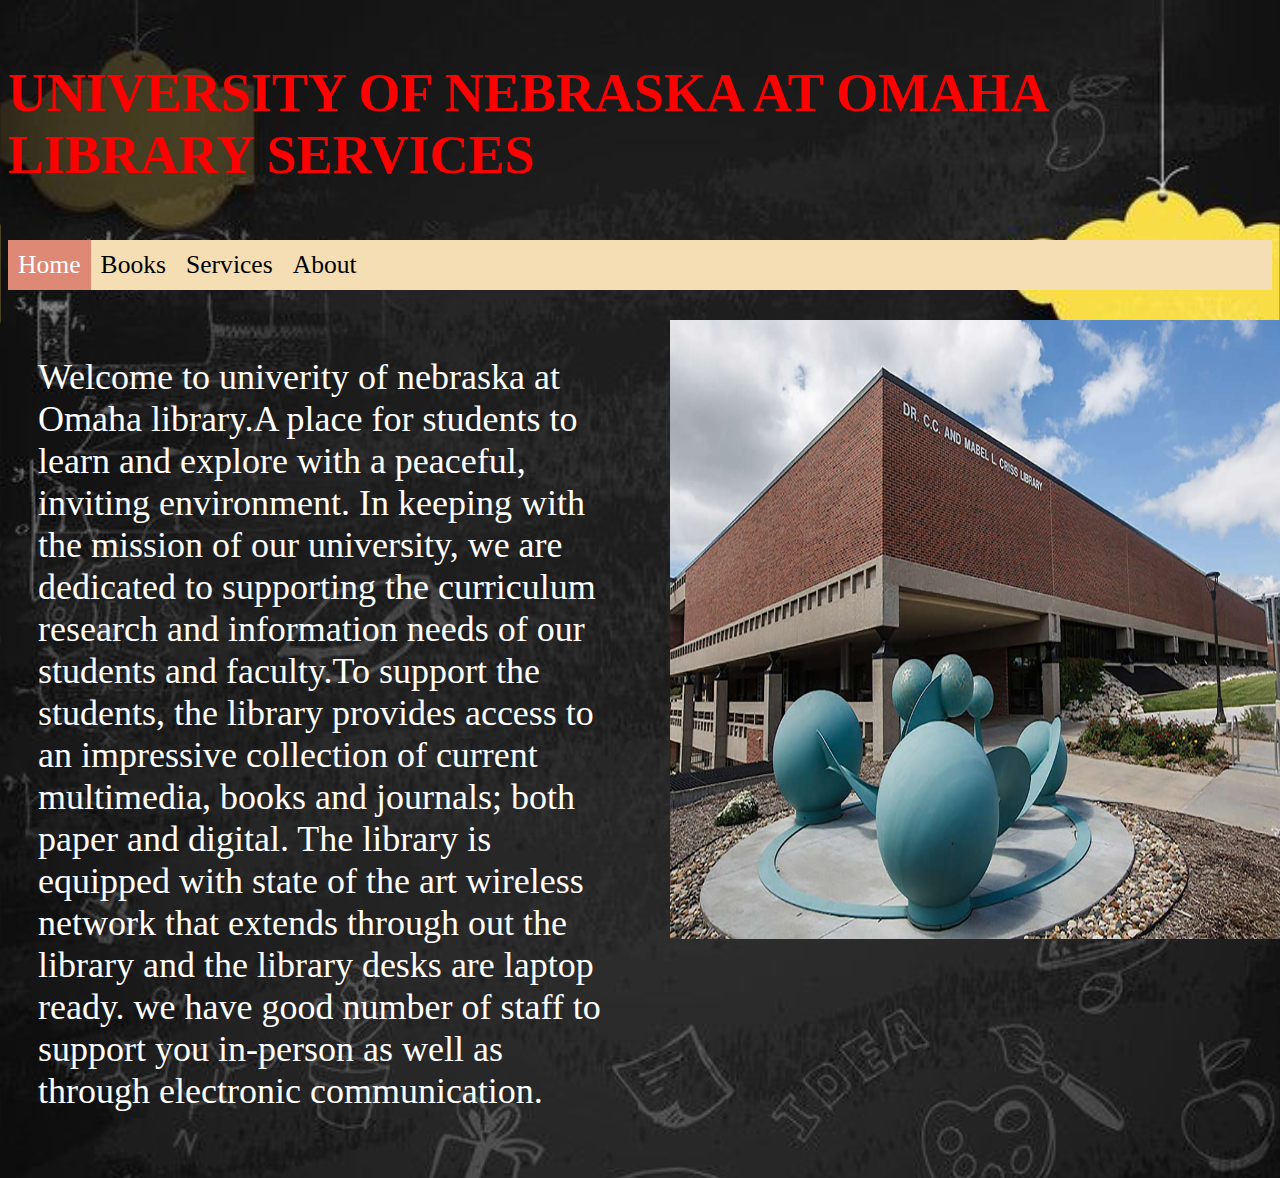
<file: index.html>
<html>
   <head>
      <meta charset ="utf-8">
      <title> Akhila Pillalamarri | Student </title>
      <link href="projectcss.css" rel="stylesheet" type="text/css"/>
      <style>
      </style>
   </head>
   <body class="bodystyle">
      <header >
	  <br>
         <h1 style="font-size:6vh; color:red;">UNIVERSITY OF NEBRASKA AT OMAHA LIBRARY SERVICES</h1>
         <br>
      </header>
	  <div class="menu" >
         <a class="onlink" href="Home.html">Home</a>
         <a href="Books.html">Books</a>
         <a href="Services.html">Services</a> 
		 <a href="About.html">About</a>
      </div>
	  <div style="width:50%; float:left;">
		<p  style="color:white;padding:30px;font-size:4vh">Welcome to univerity of nebraska at Omaha library.A place for students to learn and explore with a peaceful, inviting environment. In keeping with the mission of our university, we are dedicated to  
               supporting the curriculum research and information needs of our students and faculty.To support the students, the library provides access to an impressive collection of current multimedia, books and journals; both paper and digital. The library is equipped with state of the art wireless network that extends through out the library and the library desks are laptop ready. we have good number of staff to support you in-person as well as through electronic communication.
            </p>
	  </div>
	  <div style="width:50%; float:left;">
		<img src="libraryimage.jpg" style="
    height: 70%;
    width: 100%;
	padding:30px;
" />
	  </div>
      
   </body>
</html>
</file>
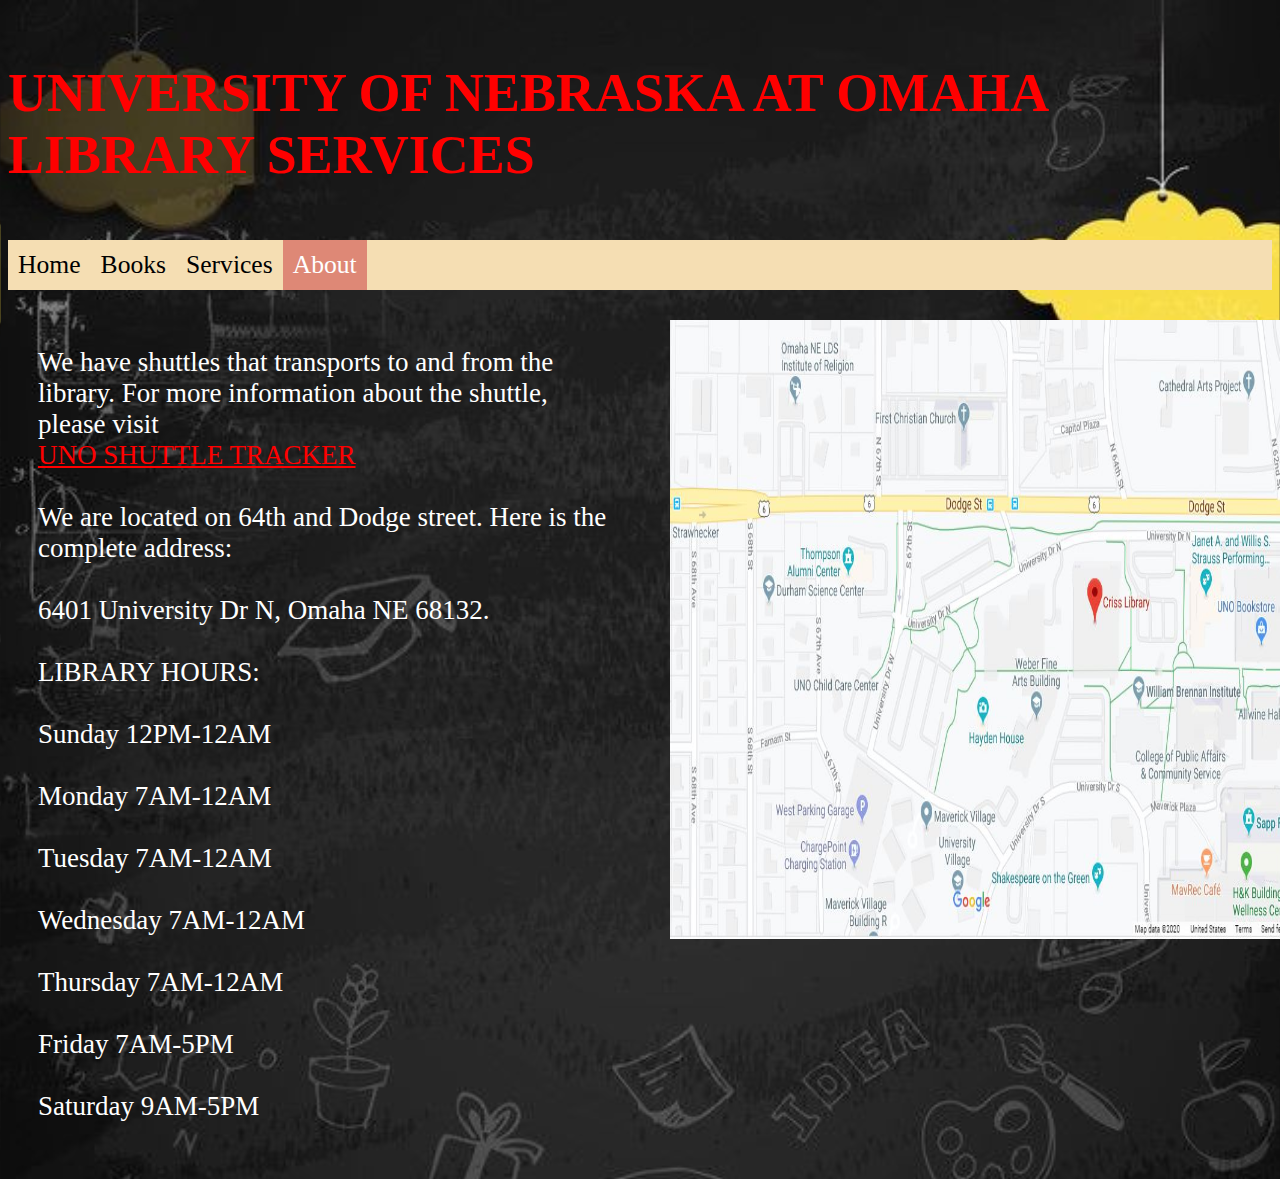
<file: About.html>
<html>
   <head>
      <meta charset ="utf-8">
      <title> Akhila Pillalamarri | Student </title>
      <link href="projectcss.css" rel="stylesheet" type="text/css"/>
      <style>
      </style>
   </head>
   <body class="bodystyle">
      <header >
	  <br>
         <h1 style="font-size:6vh; color:red;">UNIVERSITY OF NEBRASKA AT OMAHA LIBRARY SERVICES</h1>
         <br>
      </header>
	  <div class="menu" >
         <a href="Home.html">Home</a>
         <a href="Books.html">Books</a>
         <a href="Services.html">Services</a> 
		 <a class="onlink" href="About.html">About</a>
      </div>
	  <div style="width:50%; float:left;">
		<p  style="color:white;padding:30px;font-size:3vh">We have shuttles that transports to and from the library. For more information about the shuttle, please visit
<br><a href="https://unomaha.ridesystems.net/" style="color:red">UNO SHUTTLE TRACKER</a></br>

<br>We are located on 64th and Dodge street. Here is the complete address:</br>
<br>6401 University Dr N, Omaha NE 68132.</br>
<br>LIBRARY HOURS: </br>
<br>Sunday 		12PM-12AM</br>
<br>Monday 		7AM-12AM</br>
<br>Tuesday		7AM-12AM</br>
<br>Wednesday 	7AM-12AM</br>
<br>Thursday	7AM-12AM</br>
<br>Friday		7AM-5PM</br>
<br>Saturday	9AM-5PM</br></p>
	  </div>
	  <div style="width:50%; float:left;">
		<img src="aboutimage.JPG" style="
    height: 70%;
    width: 100%;
	padding:30px;
" />
	  </div>
      
   </body>
</html>
</file>
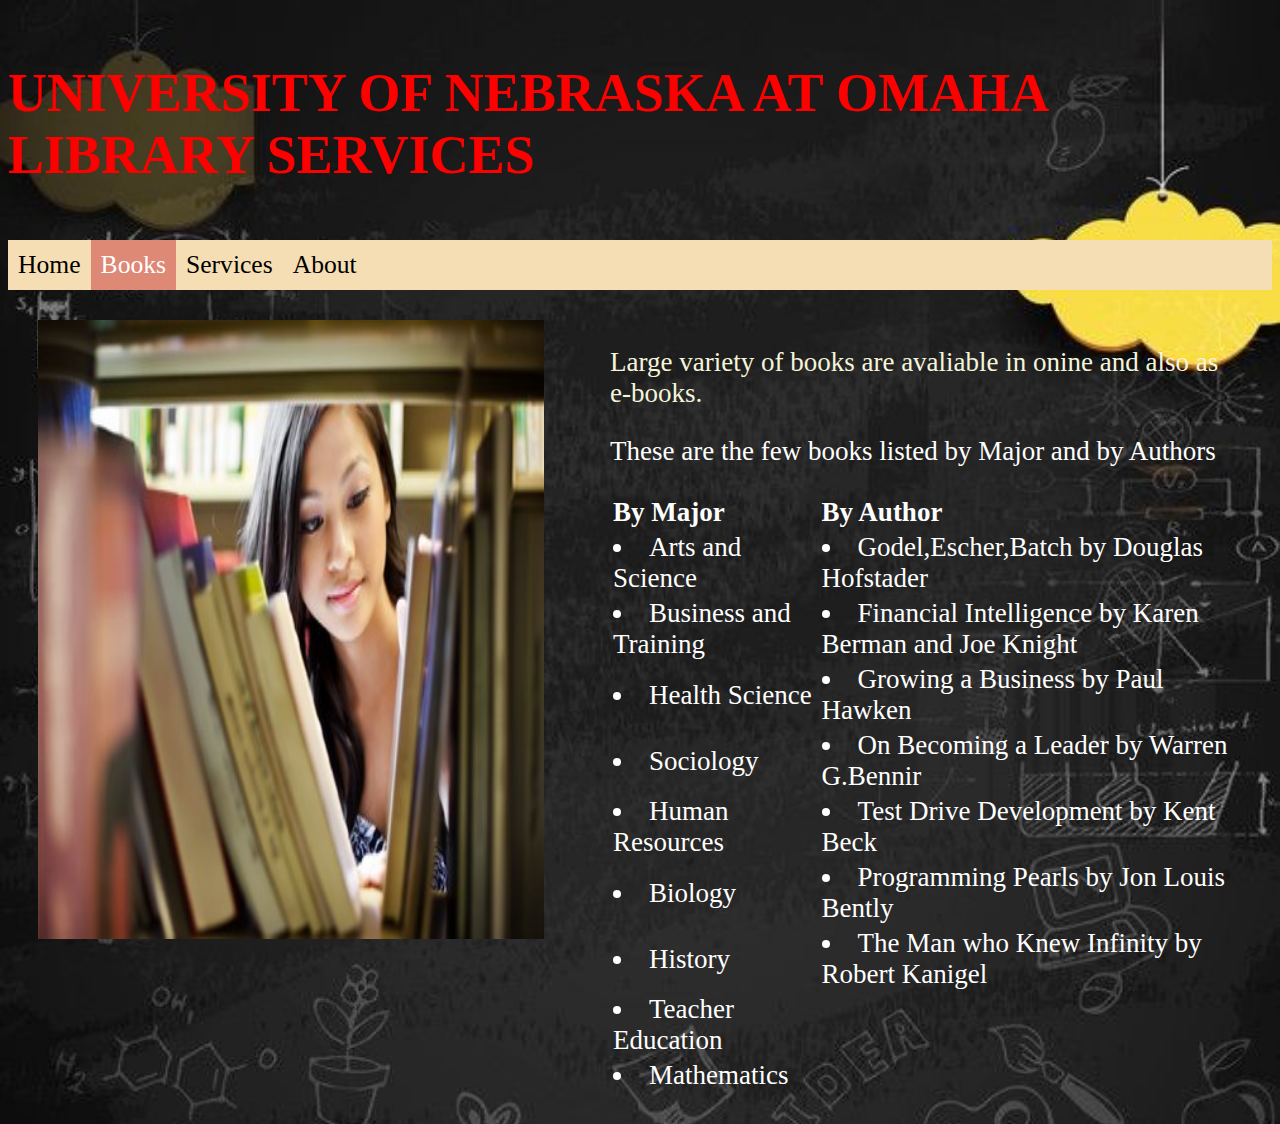
<file: Books.html>
<html>
   <head>
      <meta charset ="utf-8">
      <title> Akhila Pillalamarri | Student </title>
      <link href="projectcss.css" rel="stylesheet" type="text/css"/>
      <style>
      </style>
   </head>
  <body class="bodystyle">
      <header >
	  <br>
         <h1 style="font-size:6vh; color:red;">UNIVERSITY OF NEBRASKA AT OMAHA LIBRARY SERVICES</h1>
         <br>
      </header>
	  <div class="menu" >
         <a href="Home.html">Home</a>
         <a class="onlink" href="Books.html">Books</a>
         <a href="Services.html">Services</a> 
		 <a href="About.html">About</a>
      </div>
	   <div style="width:40%; float:left;">
		<img src="Books.jpg" style="
    height: 70%;
    width: 100%;
	padding:30px;
" />
	  </div>
	  <div style="width:50%; float:right;padding:30px;">
		
	
  <div style="color:white;font-size:3vh">   
	
	<p class="booksheader">Large variety of books are avaliable in onine and also as e-books.</p> <p>These are the few books listed by Major and by Authors</p>
	<table style="width:100%;color:white;font-size:3vh">
    <tr>
    <th align= "left">By Major</th>
    <th align= "left">By Author</th> 
   </tr>
  <tr>
    <td><li> Arts and Science</li></td>
    <td><li> Godel,Escher,Batch by Douglas Hofstader</li></td>
   </tr>
  <tr>
    <td><li> Business and Training</li></td>
    <td><li> Financial Intelligence by Karen Berman and Joe Knight</li></td>
   </tr>
  <tr>
    <td><li> Health Science</li></td>
    <td><li> Growing a Business by Paul Hawken</li></td>
   </tr>
     <tr>
    <td><li> Sociology</li></td>
    <td><li> On Becoming a Leader by Warren G.Bennir</li></td>
   </tr>
     <tr>
    <td><li> Human Resources</li></td>
    <td><li> Test Drive Development by Kent Beck</li></td>
   </tr>
     <tr>
    <td><li> Biology</li></td>
    <td><li> Programming Pearls by Jon Louis Bently</li></td>
   </tr>
     <tr>
    <td><li> History</li></td>
    <td><li> The Man who Knew Infinity by Robert Kanigel</li></td>
   </tr>
   <tr>
    <td><li> Teacher Education</li></td>
    </tr>
   <tr>
    <td><li> Mathematics</li></td>
   </tr>
</table>
	
  </div>

	  </div>
	 
      
   </body>
</html>
</file>
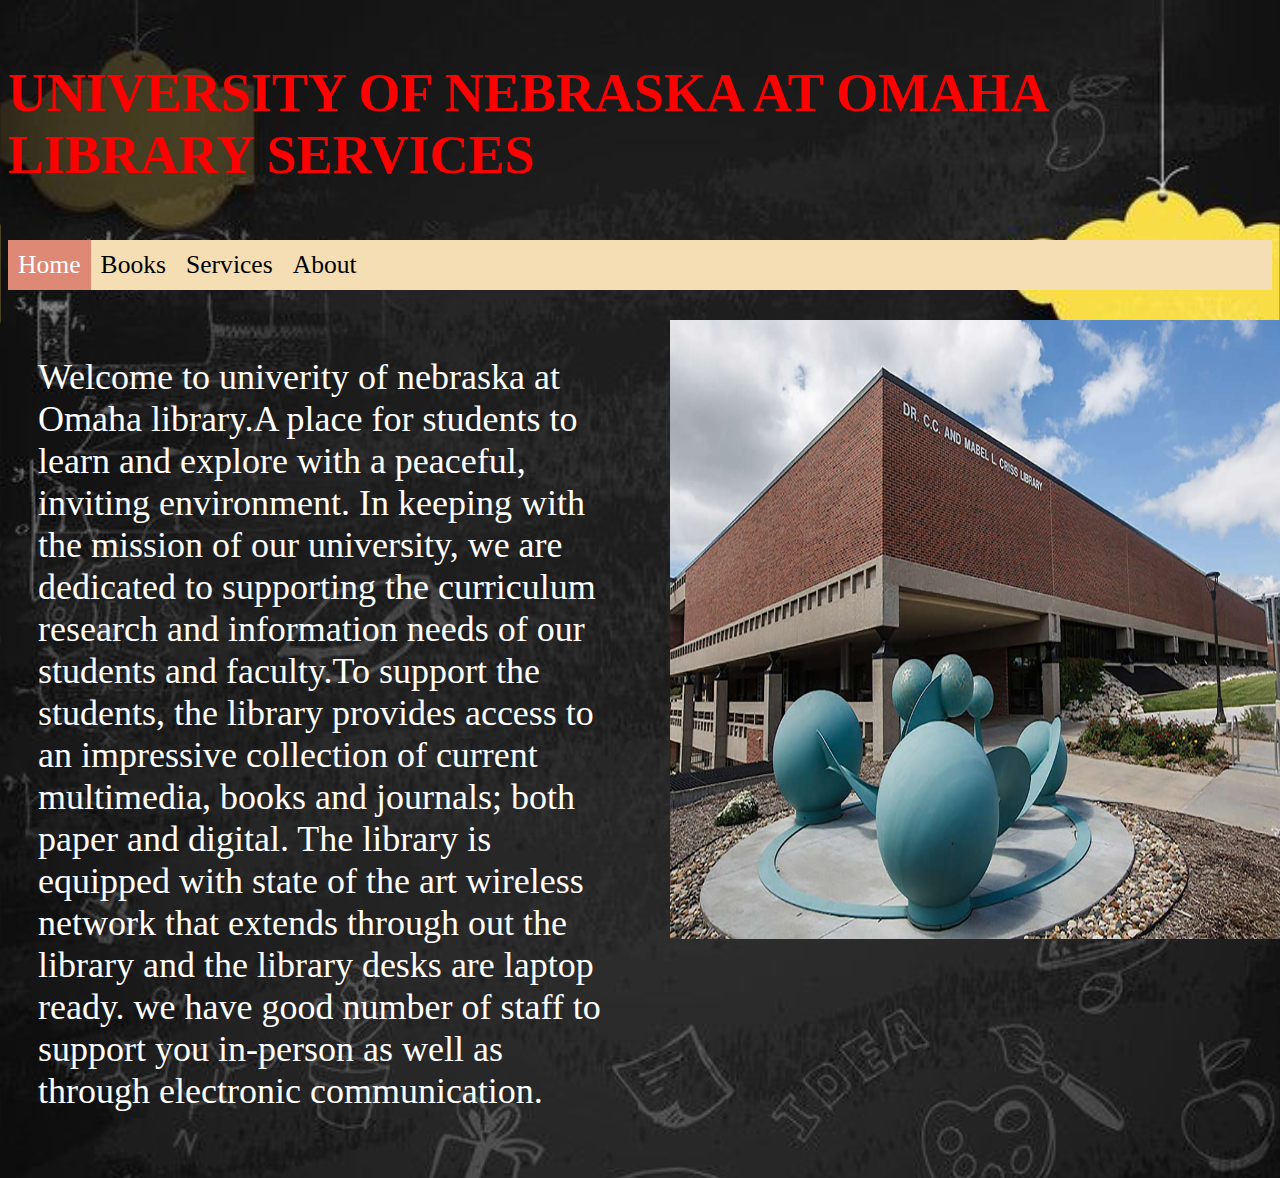
<file: Home.html>
<html>
   <head>
      <meta charset ="utf-8">
      <title> Akhila Pillalamarri | Student </title>
      <link href="projectcss.css" rel="stylesheet" type="text/css"/>
      <style>
      </style>
   </head>
  <body class="bodystyle">
      <header >
	  <br>
         <h1 style="font-size:6vh; color:red;">UNIVERSITY OF NEBRASKA AT OMAHA LIBRARY SERVICES</h1>
         <br>
      </header>
	  <div class="menu" >
         <a class="onlink" href="Home.html">Home</a>
         <a href="Books.html">Books</a>
         <a href="Services.html">Services</a> 
		 <a href="About.html">About</a>
      </div>
	  <div style="width:50%; float:left;">
		<p  style="color:white;padding:30px;font-size:4vh">Welcome to univerity of nebraska at Omaha library.A place for students to learn and explore with a peaceful, inviting environment. In keeping with the mission of our university, we are dedicated to  
               supporting the curriculum research and information needs of our students and faculty.To support the students, the library provides access to an impressive collection of current multimedia, books and journals; both paper and digital. The library is equipped with state of the art wireless network that extends through out the library and the library desks are laptop ready. we have good number of staff to support you in-person as well as through electronic communication.
            </p>
	  </div>
	  <div style="width:50%; float:left;">
		<img src="libraryimage.jpg" style="
    height: 70%;
    width: 100%;
	padding:30px;
" />
	  </div>
      
   </body>
</html>
</file>
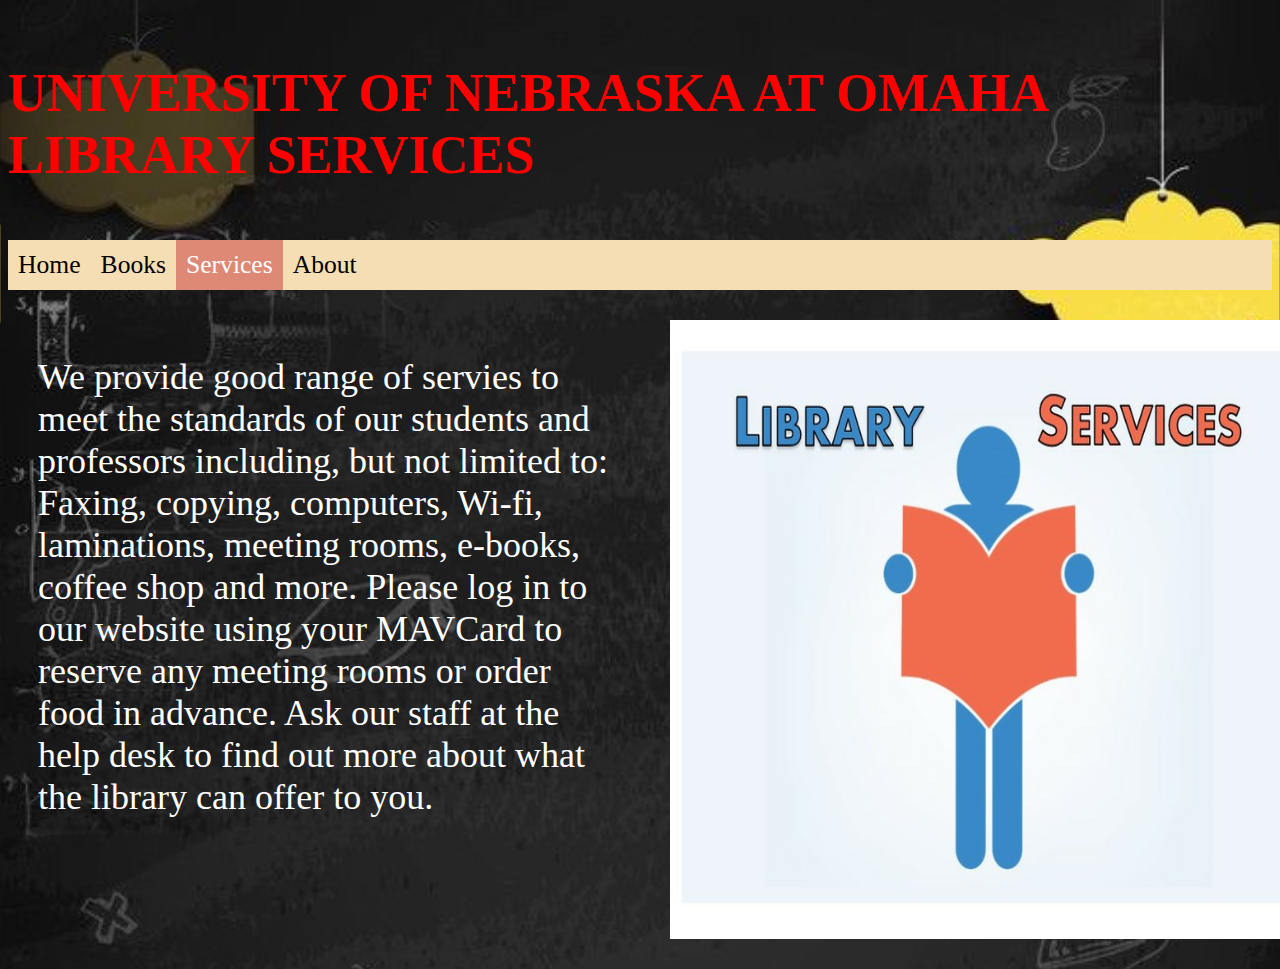
<file: Services.html>
<html>
   <head>
      <meta charset ="utf-8">
      <title> Akhila Pillalamarri | Student </title>
      <link href="projectcss.css" rel="stylesheet" type="text/css"/>
      <style>
      </style>
   </head>
   <body class="bodystyle">
      <header >
	  <br>
         <h1 style="font-size:6vh; color:red;">UNIVERSITY OF NEBRASKA AT OMAHA LIBRARY SERVICES</h1>
         <br>
      </header>
	  <div class="menu" >
         <a href="Home.html">Home</a>
         <a href="Books.html">Books</a>
         <a class="onlink" href="Services.html">Services</a> 
		 <a href="About.html">About</a>
      </div>
	  
	  <div style="width:50%; float:left;">
		<p  style="color:white;padding:30px;font-size:4vh">We provide good range of servies to meet the standards of our students and professors including, but not limited to: Faxing, copying, computers, Wi-fi, laminations, meeting rooms, e-books, coffee shop and more. 

Please log in to our website using your MAVCard to reserve any meeting rooms or order food in advance.

Ask our staff at the help desk to find out more about what the library can offer to you.</p>
	  </div>
	  <div style="width:50%; float:left;">
		<img src="Servicesimage.jpg" style="
    height: 70%;
    width: 100%;
	padding:30px;
" />
	  </div>
      
   </body>
</html>
</file>
<file: projectcss.css>
.parent {
  position: absolute;
  top: 0;
  left: 0;
 }
 .bodystyle{
	 background-image:url(Background.jpg);background-size: cover;background-repeat:none;
	 
 }
 
 
 
 .booksheader{
	 
	 color:beige;
	 font-family: verdana;
 }
 
 .menu {
  overflow: auto;
  background-color: wheat;
}
.menu a {
  float: left;
  color: black;
  text-align: center;
  padding: 10px 10px;
  text-decoration: none;
  font-size:2vw;
}
.menu a:hover {
  background-color: #ddd;
  color: black;
}

.menu a.onlink {
  background-color: DE8876;
  color: white;
}
.image2 {
  position: absolute;
  top: 150px;
  left: 1095px;
  }
  
  .Books {
  position: absolute;
  top: 150px;
  left: 20px;
  }






.container {
  position: relative;
}

/* Bottom right text */

.text-block {
  position: absolute;
  bottom: 560px;
  left: 16px;
  color: black;
  font-size: 22px;
  font-family: sans-serif;
  padding-left: 20px;
  padding-right: 20px;
}
</file>
